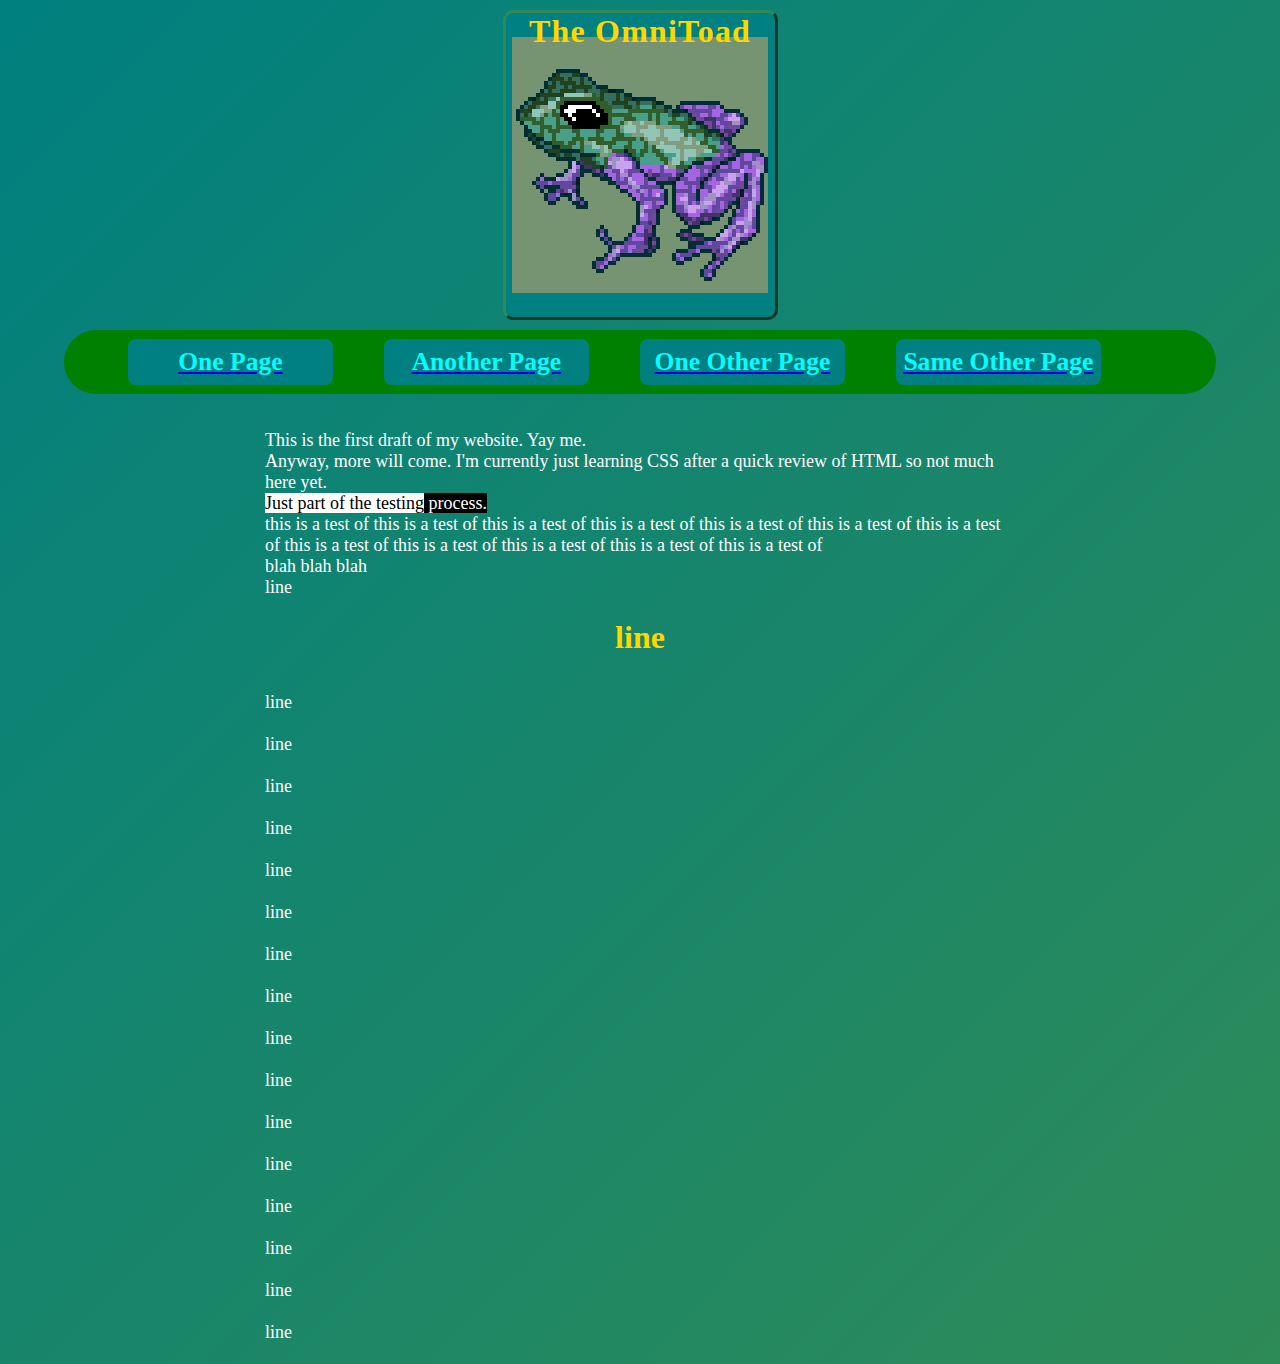
<file: page01.html>
<DOCTYPE html>
<html>
  <head>
    <link href="./style.css" type="text/css" rel="stylesheet">
    <title>TheOmniToad</title>
    <div class="logo">
      <h1>The OmniToad</h1>
    </div>
  </head>

  <body>
    <header class="main-header">
      <div class="container"><a href="./page02.html"><div class="linkbox">One Page</div></a></div>
      <div class="container"><a href="./page02.html"><div class="linkbox">Another Page</div></a></div>
      <div class="container"><a href="./page02.html"><div class="linkbox">One Other Page</div></a></div>
      <div class="container"><a href="./page02.html"><div class="linkbox">Same Other Page</div></a></div>
    </header>

    <br><br>
    <p>This is the first draft of my website. Yay me.<br>
    Anyway, more will come. I'm currently just learning CSS after a quick review of HTML so not much here yet.</p>
    <p><span class="test">Just part of the testing</span><span class="test2"> process.</span></p>
    <p>this is a test of this is a test of this is a test of this is a test of this is a test of this is a test of this is a test of this is a test of this is a test of this is a test of this is a test of this is a test of </p>
    <p>blah blah blah</p>
    <p> line <br> <br> </p>
    <p> <h1>line</h1> <br> <br> </p>
    <p> line <br> <br> </p>
    <p> line <br> <br> </p>
    <p> line <br> <br> </p>
    <p> line <br> <br> </p>
    <p> line <br> <br> </p>
    <p> line <br> <br> </p>
    <p> line <br> <br> </p>
    <p> line <br> <br> </p>
    <p> line <br> <br> </p>
    <p> line <br> <br> </p>
    <p> line <br> <br> </p>
    <p> line <br> <br> </p>
    <p> line <br> <br> </p>
    <p> line <br> <br> </p>
    <p> line <br> <br> </p>
    <p> line <br> <br> </p>
  </body>
</html>
</file>
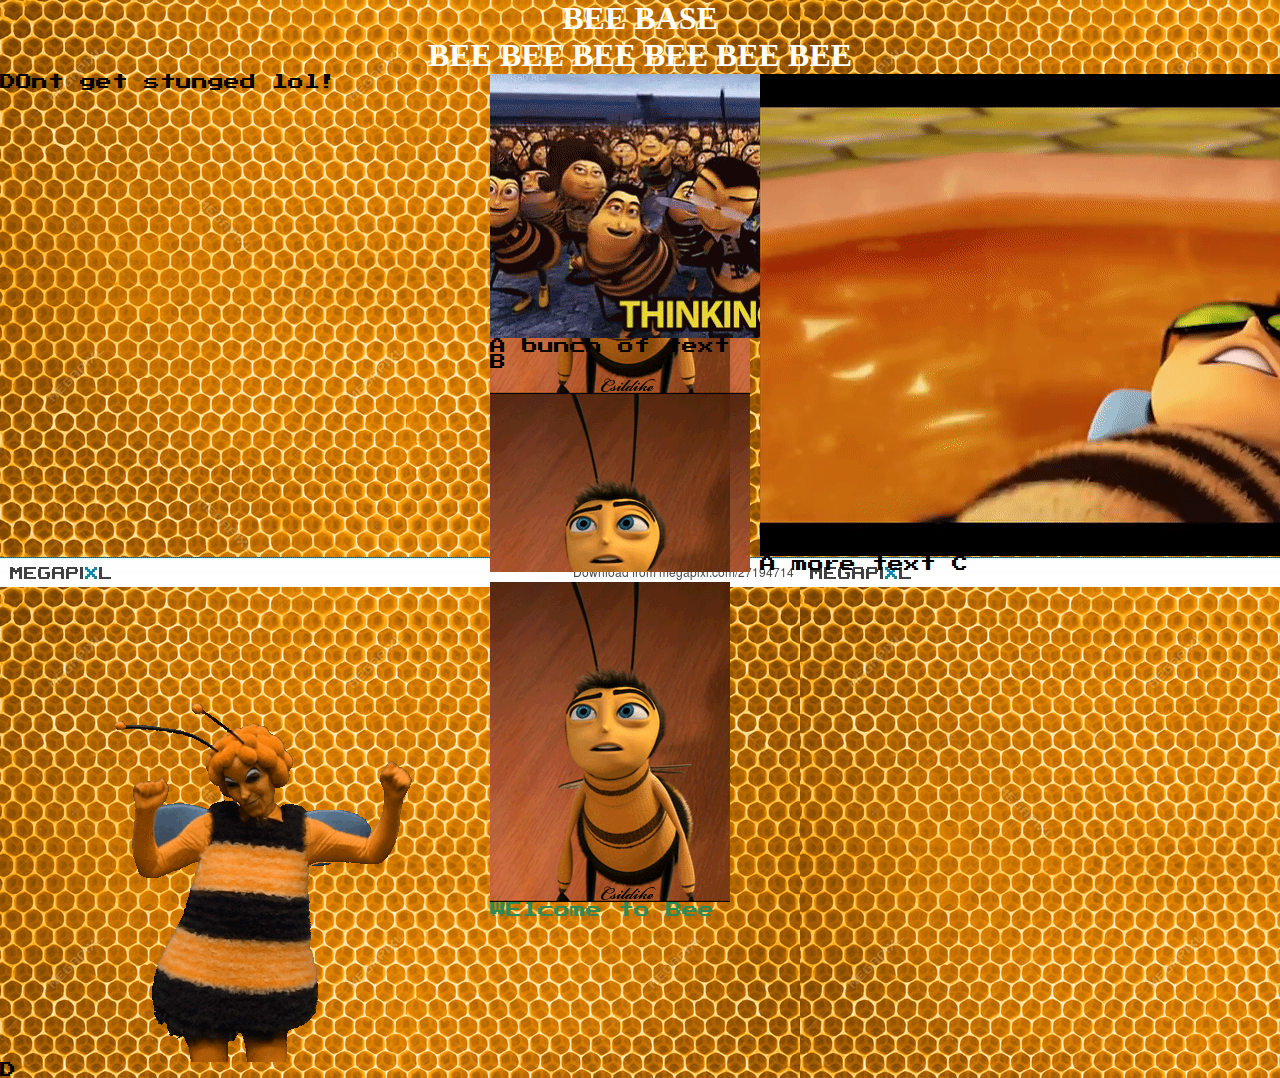
<file: page02.html>
<DOCTYPE html>
<html>
  <head>
    <link href="./bstyle.css" type="text/css" rel="stylesheet">
    <link rel="preconnect" href="https://fonts.gstatic.com">
<link href="https://fonts.googleapis.com/css2?family=Press+Start+2P&display=swap" rel="stylesheet">
    <title>Best Websit</title>
    <div class="logo">
      <h1>BEE BASE</h1>
    </div>
  </head>

  <body>
    <header class="main-header">
      <h1>BEE BEE BEE BEE BEE BEE</h1>
    </header>

    <div class="content">
      <div class="box a">DOnt get stunged lol!</div>
      <div class="box b"><img src="./media/bee02.gif"></img>A bunch of text B</div>
      <div class="box c"><img src="./media/bee03.gif"></img>A more text C</div>
      <div class="box d"><img src="./media/bee04.gif"></img>D </div>
      <div class="box e"><img src="./media/bee01.gif"></img><p>WElcome to Bee</p></div>
    </div>


  </body>
</html>
</file>
<file: style.css>
*{
  box-sizing: border-box;
  margin: 0;
  padding: 0;
}

html {
  background: linear-gradient(-45deg, seagreen, teal);
}

h1{
  color:gold;
  font-family: Georgia;
  text-align: center;
}

p {
  color: white;
  font-size: 18px;
  min-width: 340px;
  max-width: 750px;
  margin: 0 auto;
}

.main-header {
  background-color: green;
  width: 90vw;
  display: grid;
  grid-template-columns: 1fr 1fr 1fr 1fr;
  position: sticky;
  top: 0;
  padding: 0.3em 5vw;
  margin: 0 auto;
  border-radius: 100px;
  height: 4em;
  align-content: center;
  align-items: center;
  justify-content: center;
  transition-property: all;
  transition-duration: .2s;
}

.main-header:hover{
  height: 5em;
  width: 91vw;
  padding: 0.7em 5vw;
}

.linkbox{
  display: flex;
  background-color: teal;
  color: aqua;
  font-size: 1.6em;
  font-weight: bold;
  width: 8em;
  height: auto;
  padding: .3em 0;
  overflow: hidden;
  border-radius: 8px;
  transition-property: all;
  transition-duration: .2s;
  justify-content: center;
  align-items: center;
}

.linkbox:hover{
  background-color: purple;
  color: gold;
  padding: .5em 0;
  font-size: 1.7em;
  height: 3em;
}

.container{

}

.test{
  background-color: white;
  color: black;
}

.test2{
  background-color: black;
  color: white;
}

.logo{
  background-color: teal;
  background-image: url("toad.jpg");
  background-position: center;
  background-repeat: no-repeat;
  height: 310px;
  width: 275px;
  margin: 10 auto;
  border: seagreen medium outset;
  border-radius: 10px;
  letter-spacing: 1.2;
}

.warning p{
  font-size: 50px;
}

.warning{
  font-size: 50px;
}
</file>
<file: bstyle.css>
*{
  box-sizing: border-box;
  margin: 0;
  padding: 0;
}

html {
  height: 100%;
  font-family: "Press Start 2P";
}

body {
  background: url(media/honeycombback.jpg);
}

h1{
  color:white;
  font-family: Georgia;
  text-align: center;
}

p {
  color: seagreen;
}

.content{
  display: grid;
  width: 100%;
  height: 100%;
  grid-template-columns: 1fr 1fr 1fr 1fr 1fr;
  grid-template-rows: 1fr 1fr 1fr;
  grid-gap: 10px;
  justify-content: space-around;
}

.box{

}

.a {

}

.b{
  grid-column: 2 / 5;
  background: url(media/bee01.gif)
}
</file>
